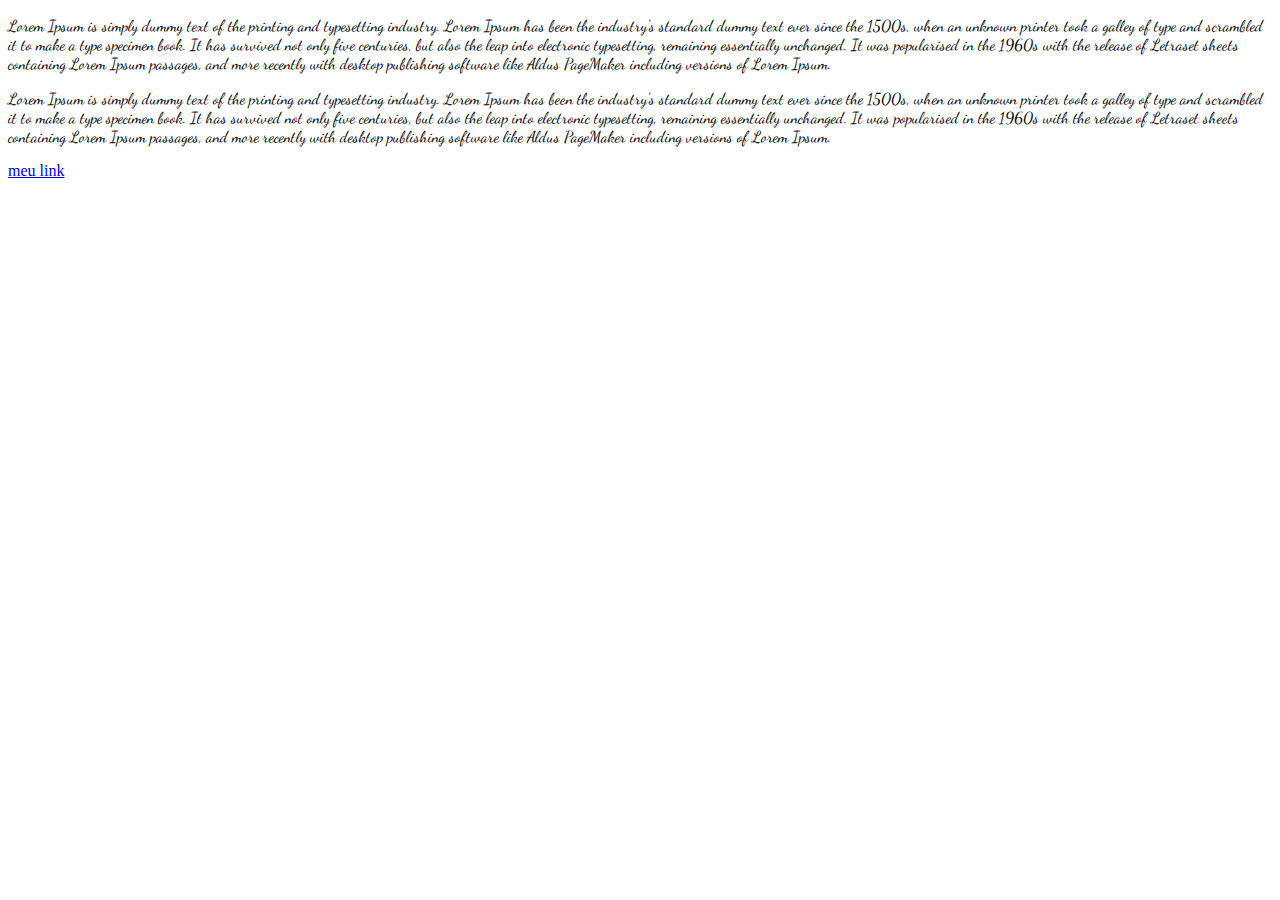
<file: Aula - fontes costumizadas não feito ainda/index.html>
<!DOCTYPE html>
<html lang="pt">

<head>
    <meta charset="UTF-8">
    <meta http-equiv="X-UA-Compatible" content="IE=edge">
    <meta name="viewport" content="width=device-width, initial-scale=1.0">
    <title>Página</title>
    <link rel="stylesheet" href="css/style.css">
    <link rel="preconnect" href="https://fonts.googleapis.com">
    <link rel="preconnect" href="https://fonts.gstatic.com" crossorigin>
    <!--insere um link para baixar um css e aplicar no html. Google gera automaticamente com o google fonts-->
    <link href="https://fonts.googleapis.com/css2?family=Dancing+Script:wght@700&display=swap" rel="stylesheet">
    <style>
        p{
            font-family: "Dancing script";
        }
    </style>
</head>

<body>
    <p>Lorem Ipsum is simply dummy text of the printing and typesetting industry. Lorem Ipsum has been the industry's
        standard dummy text ever since the 1500s, when an unknown printer took a galley of type and scrambled it to make
        a type specimen book. It has survived not only five centuries, but also the leap into electronic typesetting,
        remaining essentially unchanged. It was popularised in the 1960s with the release of Letraset sheets containing
        Lorem Ipsum passages, and more recently with desktop publishing software like Aldus PageMaker including versions
        of Lorem Ipsum.
    </p>
    <p>Lorem Ipsum is simply dummy text of the printing and typesetting industry. Lorem Ipsum has been the industry's
        standard dummy text ever since the 1500s, when an unknown printer took a galley of type and scrambled it to make
        a type specimen book. It has survived not only five centuries, but also the leap into electronic typesetting,
        remaining essentially unchanged. It was popularised in the 1960s with the release of Letraset sheets containing
        Lorem Ipsum passages, and more recently with desktop publishing software like Aldus PageMaker including versions
        of Lorem Ipsum.
    </p>

    <a href="index.html">meu link</a>





</body>

</html>
</file>
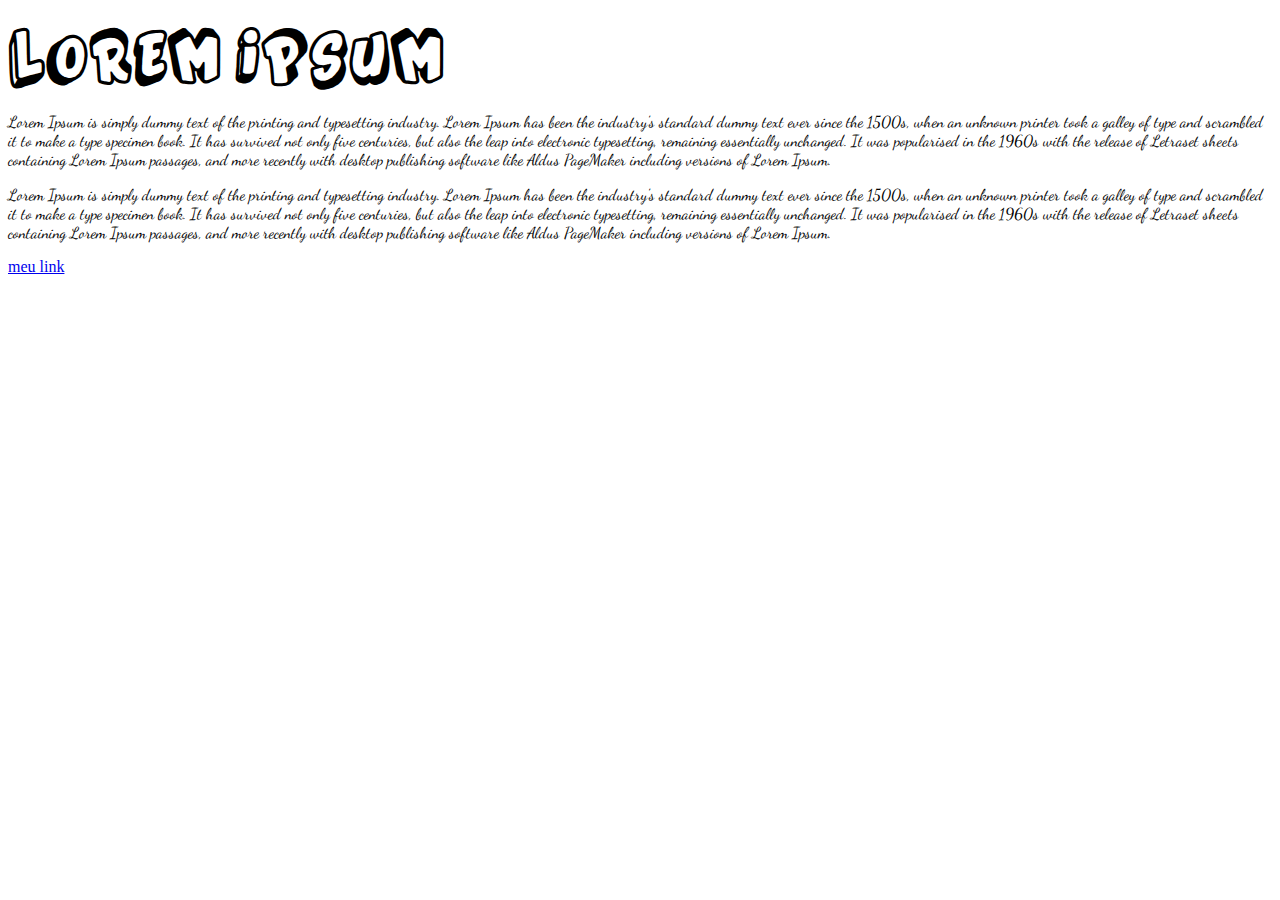
<file: Aula - fontes costumizadas/index.html>
<!DOCTYPE html>
<html lang="pt">

<head>
    <meta charset="UTF-8">
    <meta http-equiv="X-UA-Compatible" content="IE=edge">
    <meta name="viewport" content="width=device-width, initial-scale=1.0">
    <title>Página</title>
    <link rel="stylesheet" href="css/style.css">
    <link rel="preconnect" href="https://fonts.googleapis.com">
    <link rel="preconnect" href="https://fonts.gstatic.com" crossorigin>
    <!--insere um link para baixar um css e aplicar no html. Google gera automaticamente com o google fonts-->
    <link href="https://fonts.googleapis.com/css2?family=Dancing+Script:wght@700&display=swap" rel="stylesheet">
    <!--tem que fazer uma conexão do html para um css(fonte baixadas .ttf) e então definir o nome dela para o html
    e então inserir a fonte no local desejado-->
    <style>
        p{
            font-family: "Dancing script";
        }
        h1{
            font-family: "MinhaFonte", arial;
        }
        @font-face {
            font-family: MinhaFonte;
            src: url(./fontes/JumpingFlash.ttf);
        }

        
    </style>
</head>

<body>
    <h1>Lorem Ipsum</h1>
    <p>Lorem Ipsum is simply dummy text of the printing and typesetting industry. Lorem Ipsum has been the industry's
        standard dummy text ever since the 1500s, when an unknown printer took a galley of type and scrambled it to make
        a type specimen book. It has survived not only five centuries, but also the leap into electronic typesetting,
        remaining essentially unchanged. It was popularised in the 1960s with the release of Letraset sheets containing
        Lorem Ipsum passages, and more recently with desktop publishing software like Aldus PageMaker including versions
        of Lorem Ipsum.
    </p>
    <p>Lorem Ipsum is simply dummy text of the printing and typesetting industry. Lorem Ipsum has been the industry's
        standard dummy text ever since the 1500s, when an unknown printer took a galley of type and scrambled it to make
        a type specimen book. It has survived not only five centuries, but also the leap into electronic typesetting,
        remaining essentially unchanged. It was popularised in the 1960s with the release of Letraset sheets containing
        Lorem Ipsum passages, and more recently with desktop publishing software like Aldus PageMaker including versions
        of Lorem Ipsum.
    </p>

    <a href="index.html">meu link</a>





</body>

</html>
</file>
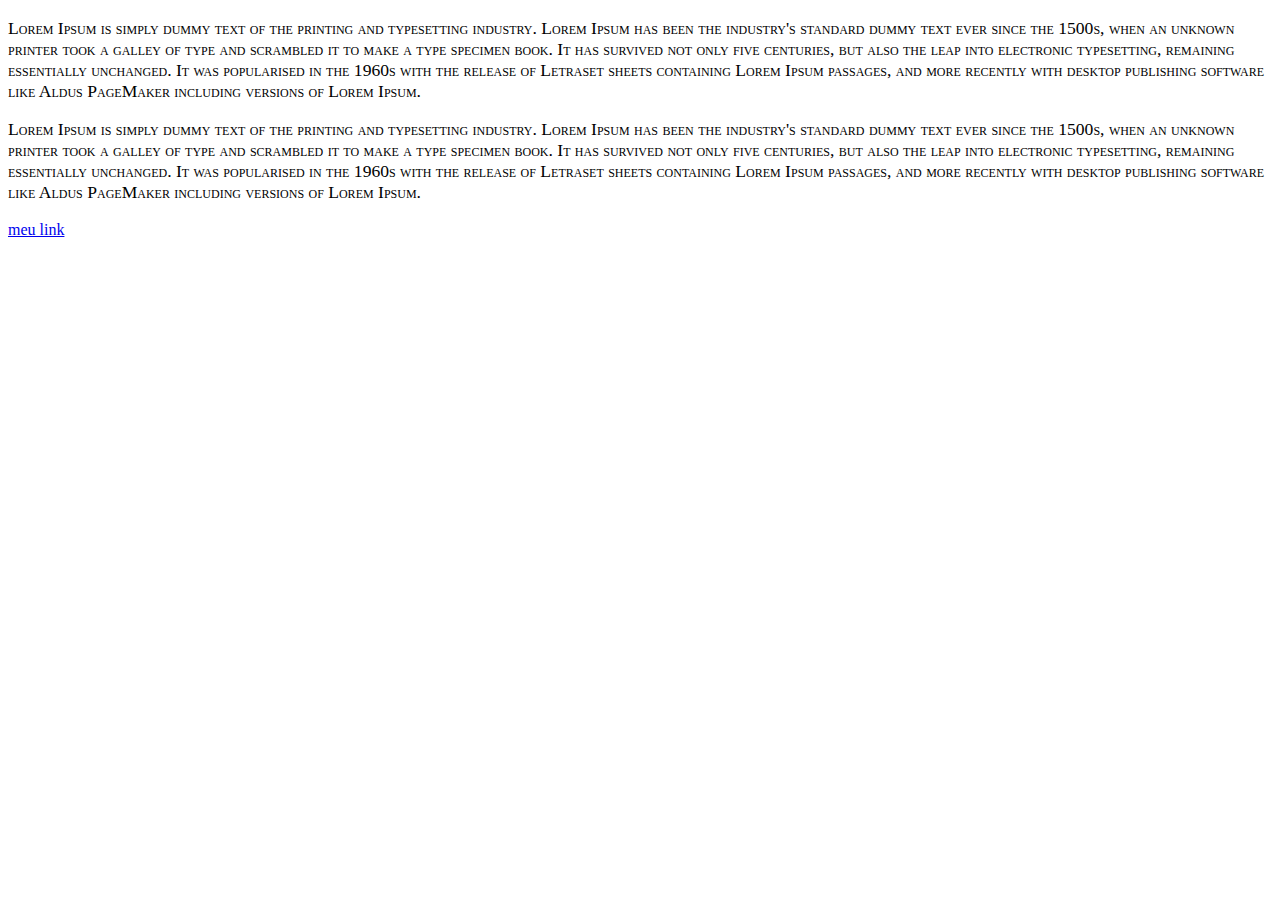
<file: Aula - Fontes/index.html>
<!DOCTYPE html>
<html lang="pt">

<head>
    <meta charset="UTF-8">
    <meta http-equiv="X-UA-Compatible" content="IE=edge">
    <meta name="viewport" content="width=device-width, initial-scale=1.0">
    <title>Página</title>
    <link rel="stylesheet" href="css/style.css">
</head>

<body>
    <p>Lorem Ipsum is simply dummy text of the printing and typesetting industry. Lorem Ipsum has been the industry's
        standard dummy text ever since the 1500s, when an unknown printer took a galley of type and scrambled it to make
        a type specimen book. It has survived not only five centuries, but also the leap into electronic typesetting,
        remaining essentially unchanged. It was popularised in the 1960s with the release of Letraset sheets containing
        Lorem Ipsum passages, and more recently with desktop publishing software like Aldus PageMaker including versions
        of Lorem Ipsum.
    </p>
    <p>Lorem Ipsum is simply dummy text of the printing and typesetting industry. Lorem Ipsum has been the industry's
        standard dummy text ever since the 1500s, when an unknown printer took a galley of type and scrambled it to make
        a type specimen book. It has survived not only five centuries, but also the leap into electronic typesetting,
        remaining essentially unchanged. It was popularised in the 1960s with the release of Letraset sheets containing
        Lorem Ipsum passages, and more recently with desktop publishing software like Aldus PageMaker including versions
        of Lorem Ipsum.
    </p>

    <a href="index.html">meu link</a>





</body>

</html>
</file>
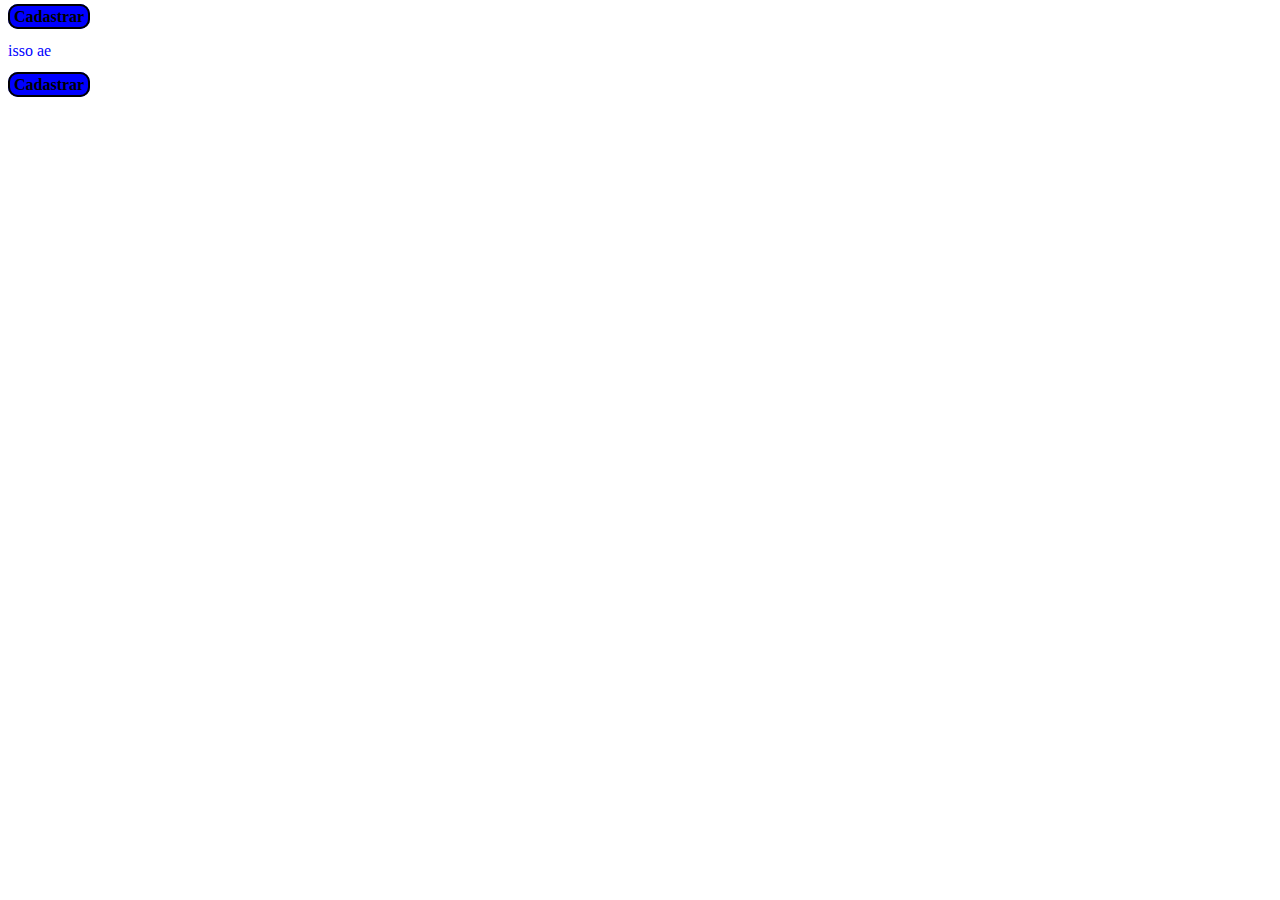
<file: Aula - tipos de links/index.html>
<!DOCTYPE html>
<html lang="br">

<head>
    <meta charset="UTF-8">
    <meta http-equiv="X-UA-Compatible" content="IE=edge">
    <meta name="viewport" content="width=device-width, initial-scale=1.0">
    <title>Página</title>
    <link rel="stylesheet" href="css/style.css">
</head>

<body>
    <a href="#novolink">Cadastrar</a>
    <p>isso ae</p>
    <a href="index.html">Cadastrar</a>

</body>

</html>
</file>
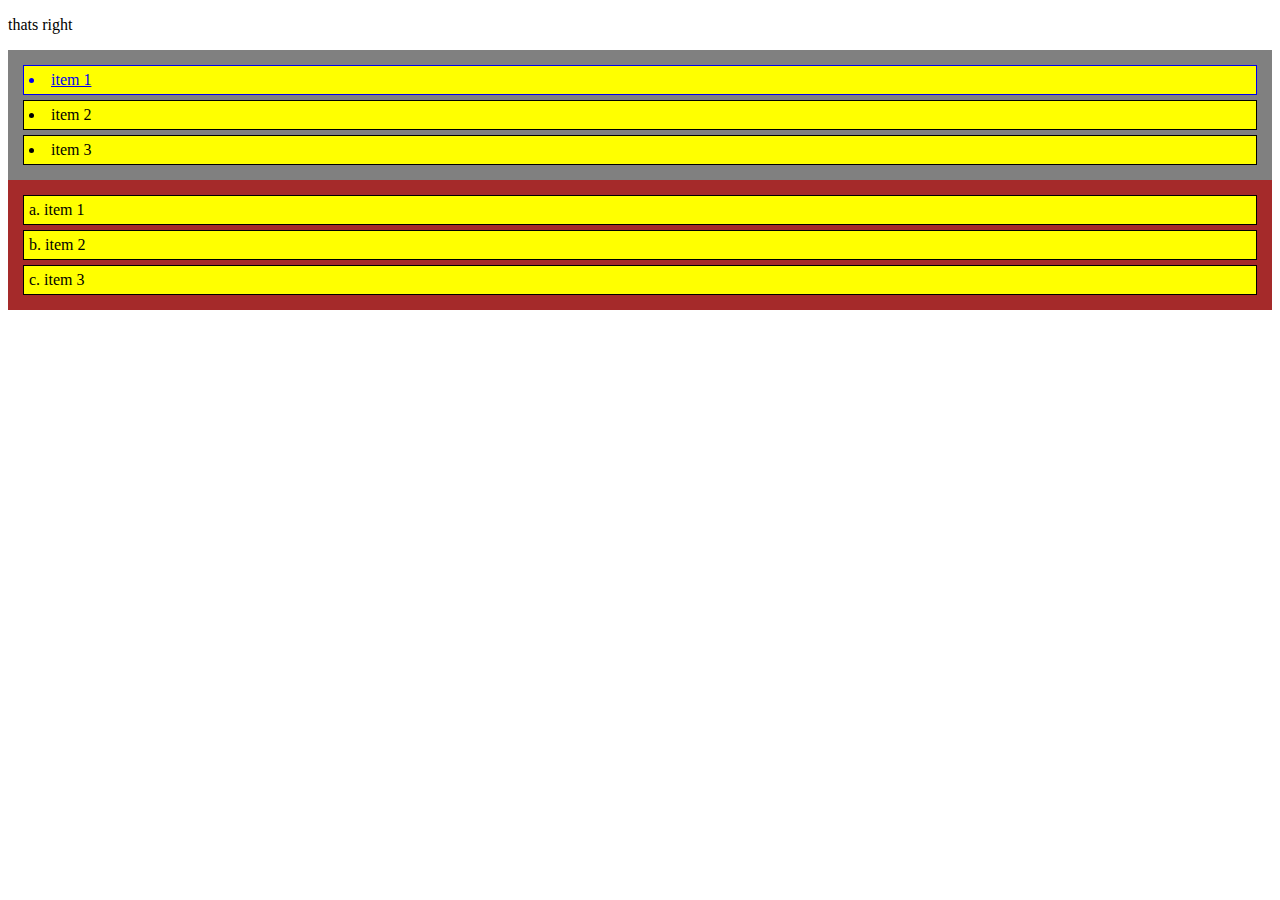
<file: Aulas - listas/index.html>
<!DOCTYPE html>
<html lang="en">
<head>
    <meta charset="UTF-8">
    <meta http-equiv="X-UA-Compatible" content="IE=edge">
    <meta name="viewport" content="width=device-width, initial-scale=1.0">
    <title>Document</title>
    <link rel="stylesheet" href="css/style.css">
</head>
<body>
    <p>thats right</p>

    <ul>
        <a href="#"><li>item 1</li></a>
        <li>item 2</li>
        <li>item 3</li>
    </ul>
    <ol>
        <li>item 1</li>
        <li>item 2</li>
        <li>item 3</li>
    </ol>
</body>
</html>
</file>
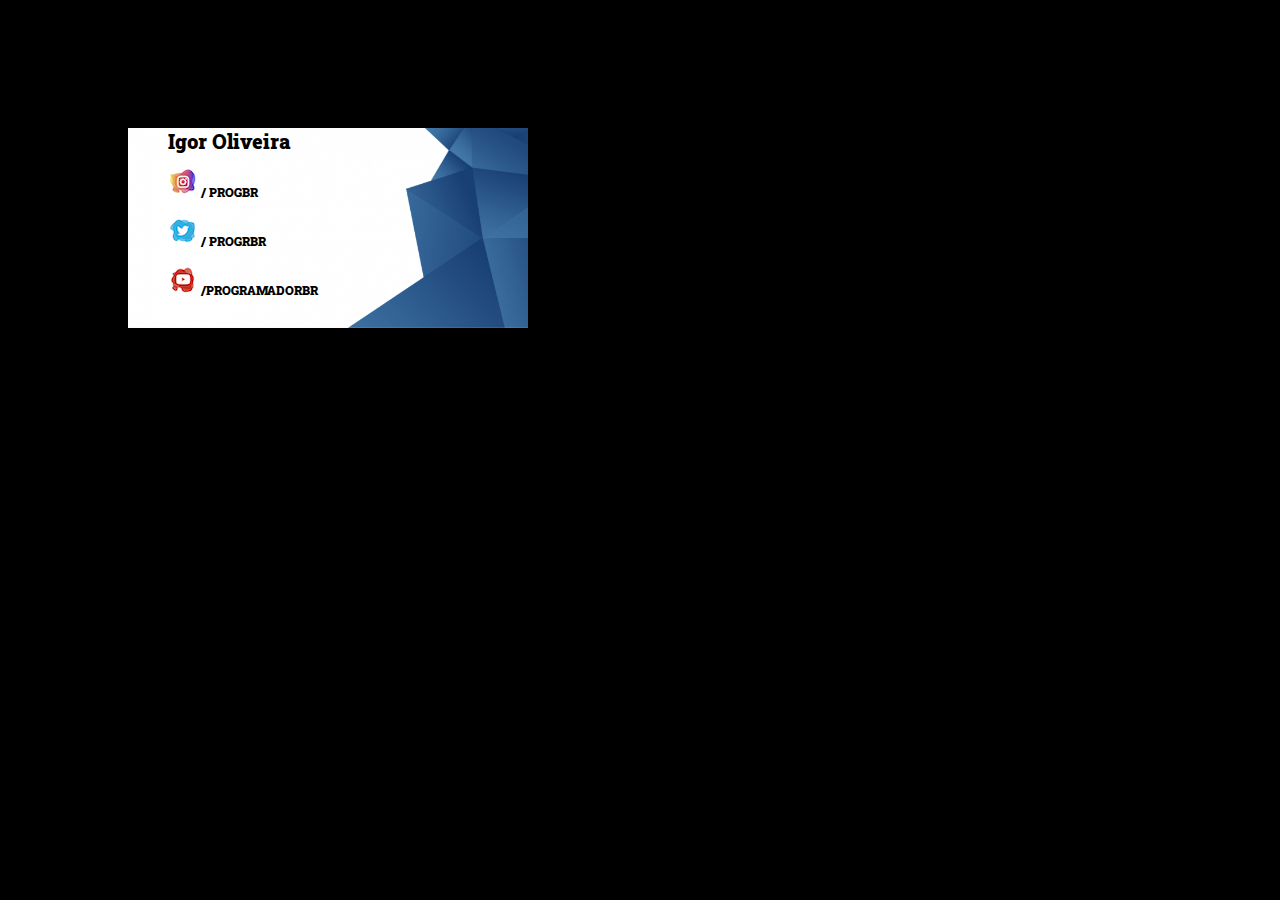
<file: Desafio CSS Básico - cartão de visitas/index.html>
<!DOCTYPE html>
<html lang="pt">

<head>
    <meta charset="UTF-8">
    <meta http-equiv="X-UA-Compatible" content="IE=edge">
    <meta name="viewport" content="width=device-width, initial-scale=1.0">
    <title>Cartão de visitas</title>
    <link rel="preconnect" href="https://fonts.googleapis.com">
    <link rel="preconnect" href="https://fonts.gstatic.com" crossorigin>
    <link href="https://fonts.googleapis.com/css2?family=Roboto+Slab:wght@100&display=swap" rel="stylesheet">
    <link rel="stylesheet" href="css/style.css">
</head>

<body style="background-color: ;black">
    <div class="formata">
        <h1><b>Igor Oliveira</b></h1>

        <ul>
            <title>Igor Oliveira</title>
            <a href="instagram.html">
                <li>
                    <img src="assets/Insta.png" alt=""> <b>/ PROGBR</b>
                </li>
            </a>
            <a href="twitter.html">
                <li>
                    <img src="assets/Twitter.png" alt=""> / PROGRBR
                </li>
            </a>
            <a href="youtube.html">
                <li>
                    <img src="assets/Youtube.png" alt=""> /PROGRAMADORBR <br>
                </li>
            </a>
            </ol>
    </div>
</body>

</html>
</file>
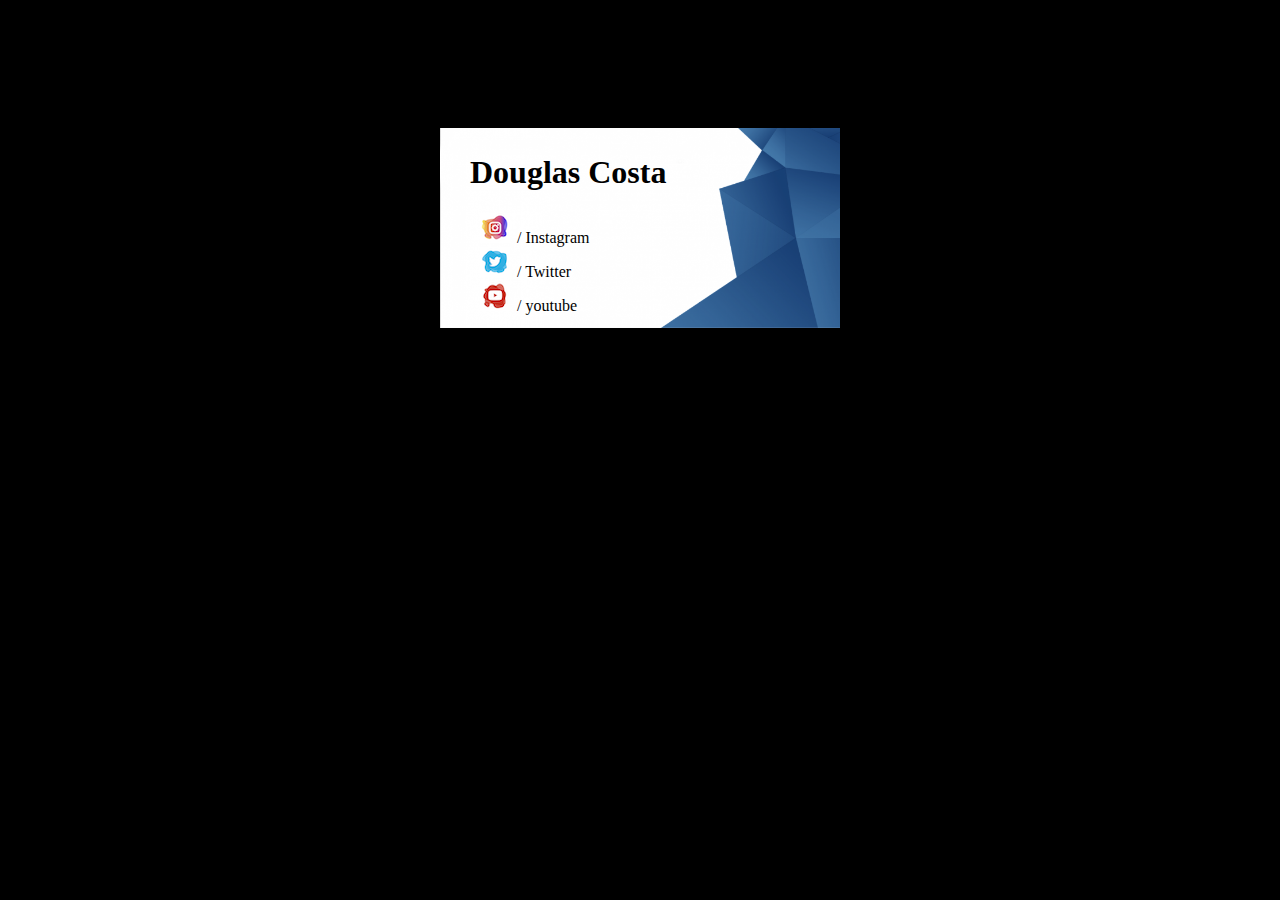
<file: Resolução CSS - professor/index.html>
<!DOCTYPE html>
<html lang="pt-br">

<head>
    <meta charset="UTF-8">
    <meta http-equiv="X-UA-Compatible" content="IE=edge">
    <meta name="viewport" content="width=device-width, initial-scale=1.0">
    <title>Document</title>
    <link rel="stylesheet" href="css/style.css">
</head>

<body>
    <div class="formata">
        <h1>Douglas Costa</h1>

        <ul>
            <a href="https://www.instagram.com/">
                <li class="instagram">/ Instagram</li>
            </a>
            <a href="https://twitter.com/?lang=pt-br">
                <li class="twitter">/ Twitter</li>
            </a>
            <a href="https://www.youtube.com/">
                <li class="youtube">/ youtube</li>
            </a>

        </ul>
    </div>
</body>

</html>
</file>
<file: Aula - fontes costumizadas não feito ainda/css/style.css>
p {
    
}
</file>
<file: Aula - fontes costumizadas/css/style.css>
p {
    
}
</file>
<file: Aula - Fontes/css/style.css>
p {
    font-family: 'Times New Roman', Times, serif
    font-style: italic;
    font-size: 1.1em;
    font-weight: 400;
    font-variant: small-caps;
}


/*
font-family: escolhe familia da fonte
font-style: coloca em italico
font-weigh: deixar a linha da letra mais grossa, vai de 100 a 900, onde 400 é normal, 700 é a bold e 900 mais grossa.
font-size: tamanho de fonte.
font-variant: small-caps; coloca todas as letras maiusculas porém diferencia de tamanho as que realmente estão maiuculas

*/
</file>
<file: Aula - tipos de links/css/style.css>
p{
    color: blue;
}

a{
    color: black;
    text-decoration: none;
    cursor: crosshair;
    padding: 4px;
    padding-top: 2px;
    padding-bottom: 2px;
    background-color: blue;
    font-weight: 900;
    border-radius: 10px;
    border: 2px solid black;
}

a:hover{
    background-color: red;
    color: white;
}

p:hover{
    background-color: red;
    color: white;
}

a:active{
    background-color: black;
    color: white;
}

a.visited{
    color: red;
    background-color: red;
}

/* 
cursos: crosshair; mudança do cursor
a.hover: hover signifca quando está com o mouse em cima
a.active: quando clicar no link aplica as alterações
a.visited: quando o link já foi aberto
*/
</file>
<file: Aulas - listas/css/style.css>
ul{
    list-style-position: inside;
    background-color: gray;
    padding: 10px;
    margin: 0px;
}

ol{
    list-style-type: lower-alpha;
    background-color: brown;
    padding: 10px;
    margin: 0px;
}
li{
    border: 1px solid;
    background-color: yellow;
    margin: 5px;
    list-style-position: inside;
    padding: 5px;
}

/*
list-style-type: none -- retira as bolinhas ou numero das listas
list-style-position: inside -- escolhe onde ficará as bolinhas, número ou imagens da lista


*/
</file>
<file: Desafio CSS Básico - cartão de visitas/css/style.css>
body{
    background-position: right;
    background-repeat: no-repeat;
    background-size: cover;
    background-position: center;
    font-family: 'Roboto Slab';
    font-size: 10px;
    font-weight: 900;
    box-sizing: 400px 200px;
    background-color: black;
    margin: 0px;
    padding: 0px;
    
}

.formata{
    background-image: url("../assets/backgorund.png");
    box-sizing: border-box;
    padding: 1px 20px;
    background-repeat: no-repeat;
    background-position: center;
    background-size: cover;
    width: 400px;
    height: 200px;
    margin: auto;
    margin: 10%;
    padding: 0px;
}

ul{
    list-style-type: none;
    margin-left: 0px;
    font-size: 12px;
    
    
}
h1{
    margin-left: 40px;    
}

li{
    margin-right: 150px;
    padding: 0px;
    margin-left: 0px;
}

a{
    text-decoration: none;
    color: black;
    font-weight: 900;
    margin-right: 450px;
    padding: 0px;
    margin-left: 0px;
}
</file>
<file: Resolução CSS - professor/css/style.css>
body {
    background-color: black;
    margin: auto;
    box-sizing: 400px 200px;
    padding: 10%;

}

.formata {
    box-sizing: border-box;
    background-image: url("../assets/backgorund.png");
    background-repeat: no-repeat;
    background-size: cover;
    width: 400px;
    height: 200px;
    padding-top: 5px;
    margin: auto;
}

h1 {
    padding-left: 30px;
}

li {
    margin-right: 200px;
    margin-left: 0px;
    border-radius: 20px;
    list-style-position: inside;
}

a {
    text-decoration: none;
    color: black;
}

.instagram {
    list-style-image: url("../assets/Insta.png");
}

.twitter {
    list-style-image: url("../assets/Twitter.png");
}

.youtube {
    list-style-image: url("../assets/Youtube.png");
}
</file>
